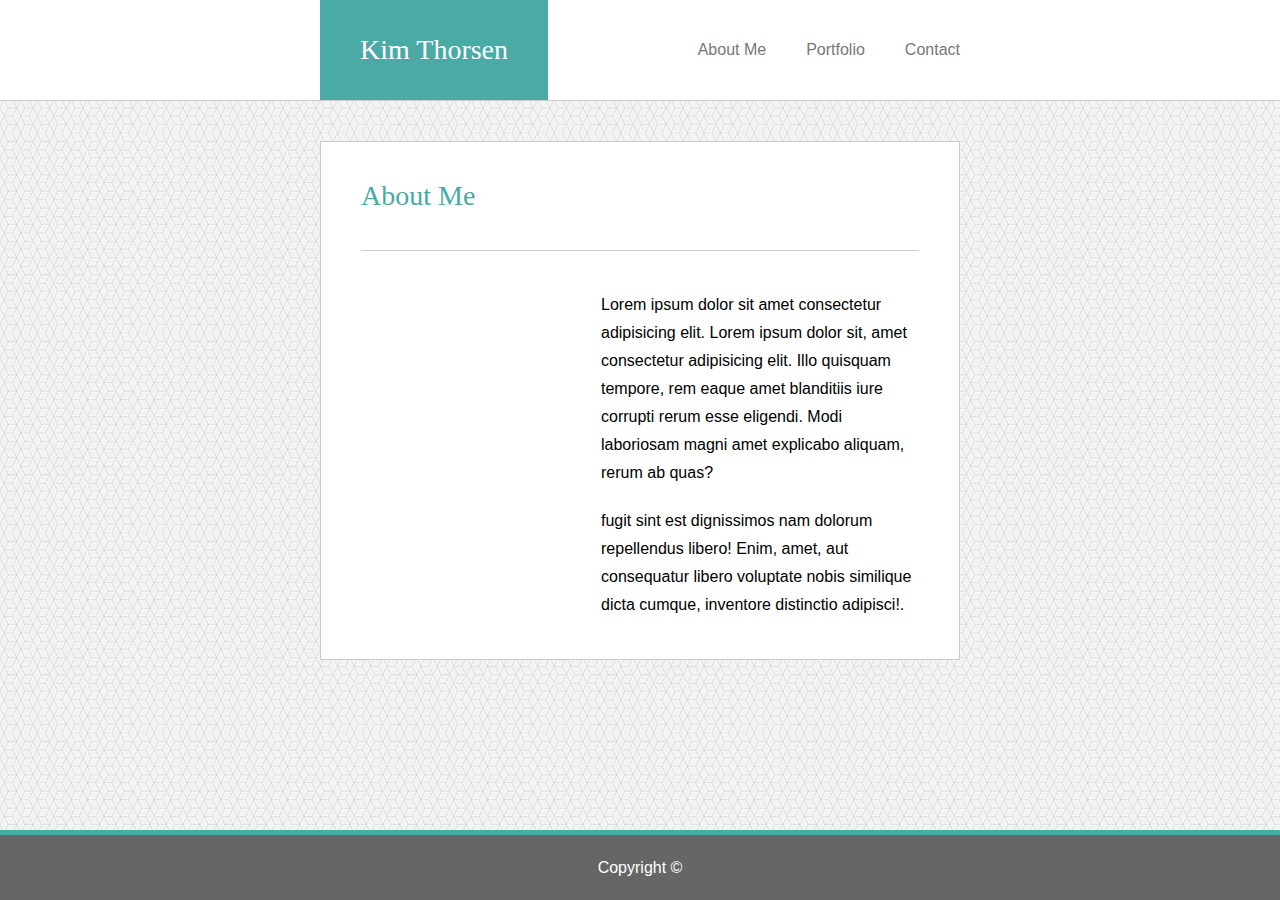
<file: index.html>
<!DOCTYPE html>
<html lang="en">

<head>
    <meta charset="UTF-8">
    <meta name="viewport" content="width=device-width, initial-scale=1.0">
    <meta http-equiv="X-UA-Compatible" content="ie=edge">

    <link rel="stylesheet" type="text/css" href="assets/css/reset.css">
    <link rel="stylesheet" type="text/css" href="assets/css/style.css">

    <title>Kim Thorsen</title>
</head>

<body>
    <header>
        <div class="nav">
            <a href="index.html" id="title">Kim Thorsen</a>
            <ul id="nav-links">
                <li><a href="index.html">About Me</a></li>
                <li><a href="portfolio.html">Portfolio</a></li>
                <li><a href="contact.html">Contact</a></li>
            </ul>
        </div>
    </header>

    <div class="page-content">

        <main class="container">
            <h1>About Me</h1>
            <div id="about-wrapper">
                <div id="about-img">
                </div>

                <div id="about-text">
                    <p>Lorem ipsum dolor sit amet consectetur adipisicing elit. Lorem ipsum dolor sit, amet consectetur
                        adipisicing elit. Illo quisquam tempore, rem eaque amet blanditiis iure corrupti rerum esse
                        eligendi. Modi laboriosam magni amet explicabo aliquam, rerum ab quas?</p>

                    <p>fugit sint est dignissimos nam dolorum repellendus libero! Enim, amet, aut consequatur libero
                        voluptate nobis similique dicta cumque, inventore distinctio adipisci!.</p>
                </div>
            </div>
        </main>

        <footer>
            <div id="footer-content">Copyright &copy;</div>
        </footer>
        
    </div>
</body>

</html>
</file>
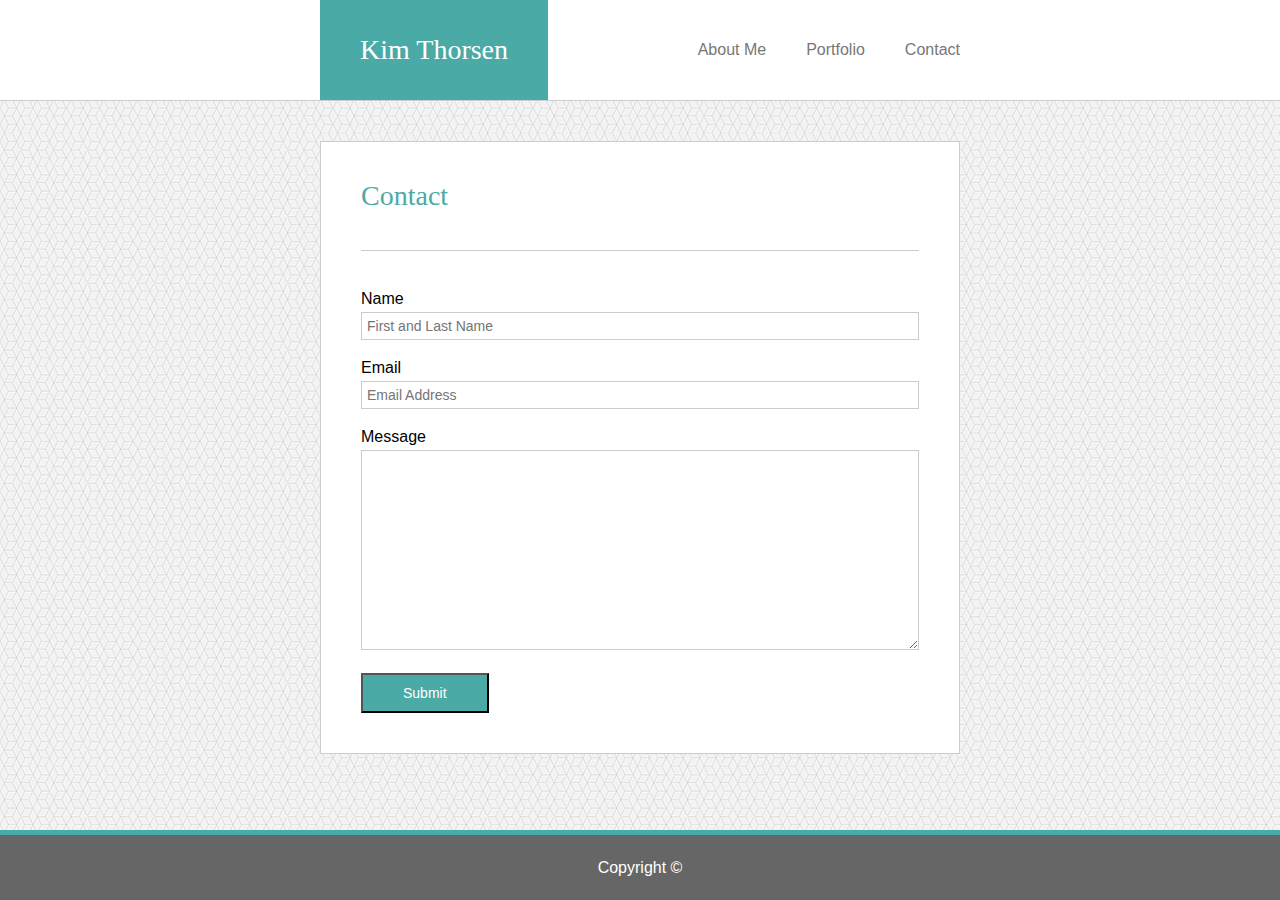
<file: contact.html>
<!DOCTYPE html>
<html lang="en">

<head>
    <meta charset="UTF-8">
    <meta name="viewport" content="width=device-width, initial-scale=1.0">
    <meta http-equiv="X-UA-Compatible" content="ie=edge">

    <link rel="stylesheet" type="text/css" href="assets/css/reset.css">
    <link rel="stylesheet" type="text/css" href="assets/css/style.css">

    <title>Kim Thorsen</title>
</head>

<body>
    <header>
        <div class="nav">
            <a href="index.html" id="title">Kim Thorsen</a>
            <ul id="nav-links">
                <li><a href="index.html">About Me</a></li>
                <li><a href="portfolio.html">Portfolio</a></li>
                <li><a href="contact.html">Contact</a></li>
            </ul>
        </div>
    </header>

    <main class="container">
        <h1>Contact</h1>
        <div id="contact-wrapper">
            <form action="#">
                <label for="name">Name</label>
                <input type="text" name="name" placeholder="First and Last Name">

                <label for="email">Email</label>
                <input type="email" name="email" placeholder="Email Address">

                <label for="message">Message</label>
                <textarea name="message" style="height:200px"></textarea>

                <input type="submit" value="Submit">
            </form>
        </div>
    </main>

    <footer>
        <div id="footer-content">Copyright &copy;</div>
    </footer>
</body>

</html>
</file>
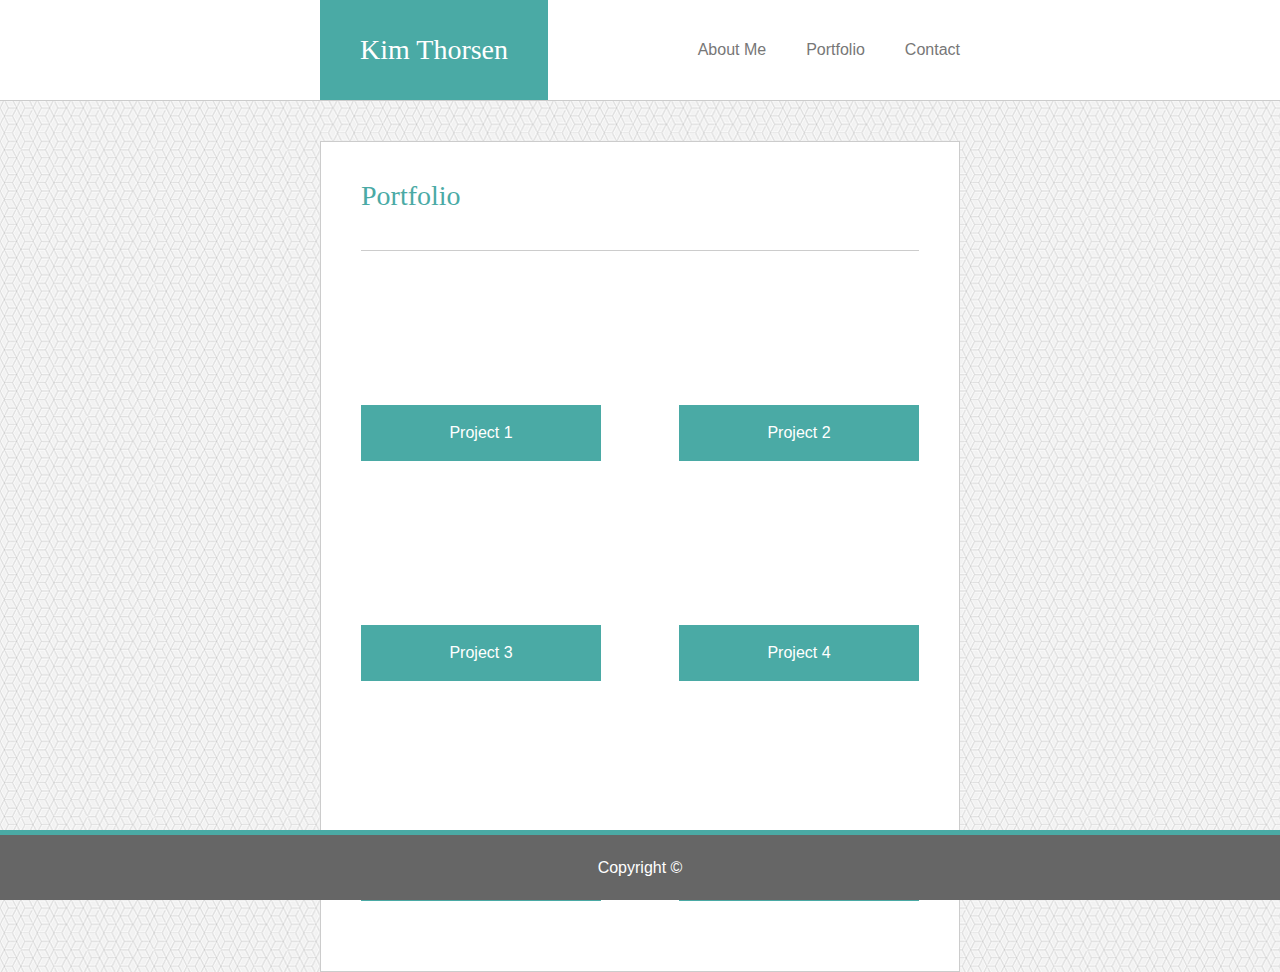
<file: portfolio.html>
<!DOCTYPE html>
<html lang="en">

<head>
    <meta charset="UTF-8">
    <meta name="viewport" content="width=device-width, initial-scale=1.0">
    <meta http-equiv="X-UA-Compatible" content="ie=edge">

    <link rel="stylesheet" type="text/css" href="assets/css/reset.css">
    <link rel="stylesheet" type="text/css" href="assets/css/style.css">

    <title>Kim Thorsen</title>
</head>

<body>
    <header>
        <div class="nav">
            <a href="index.html" id="title">Kim Thorsen</a>
            <ul id="nav-links">
                <li><a href="index.html">About Me</a></li>
                <li><a href="portfolio.html">Portfolio</a></li>
                <li><a href="contact.html">Contact</a></li>
            </ul>
        </div>
    </header>

    <main class="container">
        <h1>Portfolio</h1>
        <div id="portfolio-wrapper">
            <div class="project-link">
                <a href="#">Project 1</a>
            </div>

            <div class="project-link">
                <a href="#">Project 2</a>
            </div>

            <div class="project-link">
                <a href="#">Project 3</a>
            </div>

            <div class="project-link">
                <a href="#">Project 4</a>
            </div>

            <div class="project-link">
                <a href="#">Project 5</a>
            </div>

            <div class="project-link">
                <a href="#">Project 6</a>
            </div>
        </div>
    </main>

    <footer>
        <div id="footer-content">Copyright &copy;</div>
    </footer>
</body>

</html>
</file>
<file: assets/css/style.css>
* {
    -webkit-box-sizing: border-box;
    -moz-box-sizing: border-box;
    box-sizing: border-box;
}

body {
    background-image: url("../images/qbkls.png");
    font-family: 'Arial', 'Helvetica Neue', Helvetica, sans-serif;
}

header {
    background-color: #fff;
    border-bottom: 1px solid #ccc;
    margin-bottom: 40px;
}

.nav {
    display: flex;
    justify-content: space-between;
    align-items: center;
    width: 50%;
    height: 100px;
    margin: 0 auto;
}

#title {
    background-color: #4aaaa5;
    height: 100%;
    padding: 0 40px;
    display: flex;
    align-items: center;
    color: #fff;
    text-decoration: none;
    font-size: 28px;
    font-family: 'Georgia', Times, 'Times New Roman', serif;
}

#nav-links {
    display: flex;
    flex-direction: row;
    justify-content: flex-end;
}

#nav-links a {
    padding-left: 40px;
    text-decoration: none;
    color: #777;
}

.container {
    margin: auto;
    width: 50%;
    background: #fff;
    border: 1px solid #ccc;
    padding: 40px;
}

.container h1 {
    width: 100%;
    font-size: 28px;
    color: #4aaaa5;
    font-family: 'Georgia', Times, 'Times New Roman', serif;
    padding-bottom: 40px;
    margin-bottom: 20px;
    border-bottom: 1px solid #ccc;
}

#about-wrapper {
    display: flex;
    padding-top: 20px;
}

#about-img {
    margin-right: 40px;
    background-image: url(http://lorempixel.com/200/200/);
    height: 200px;
    min-width: 200px;
}

#about-text {
    line-height: 1.75em;
}

#about-text p:nth-child(1) {
    padding-bottom: 20px;
}

#portfolio-wrapper {
    display: flex;
    flex-wrap: wrap;
    align-items: center;
    justify-content: space-between;
}

.project-link {
    background-image: url(http://lorempixel.com/240/200/);
    min-height: 200px;
    min-width: 240px;
    display: flex;
    position: relative;
    margin-bottom: 20px;
}

#portfolio-wrapper a {
    position: absolute;
    bottom: 10px;
    width: 100%;
    padding: 20px 0;
    text-align: center;
    background-color: #4aaaa5;
    text-decoration: none;
    color: #fff;
}

form {
    padding-top: 20px;
}

input[type=text], input[type=email], textarea {
    width: 100%;
    padding: 5px;
    border: 1px solid #ccc;
    margin: 5px 0 20px 0;
    font-size: 14px;
}

input[type=submit] {
    background-color: #4aaaa5;
    color: #fff;
    padding: 10px 40px;
    font-size: 14px;
}

footer {
    height: 70px;
    background-color: #666;
    width: 100%;
    position: fixed;
    display: flex;
    justify-content: center;
    bottom: 0;
    border-top: 5px solid #4aaaa5;
}

#footer-content {
    align-self: center;
    color: #fff;
}

@media only screen and (max-width: 980px) {
    .container, .nav {
        width: 90%;
    }
}

@media only screen and (max-width: 768px) {
    .project-link {
        background-image: url(http://lorempixel.com/285/200/);
        min-height: 200px;
        min-width: 285px;
    }
}

@media only screen and (max-width: 640px) {
    header {
        position: static;
    }
    .nav {
        display: flex;
        flex-direction: column;
        width: 100%;
        height: 150px;
    }
    #title {
        width: 100%;
        margin: auto;
        justify-content: center;
    }
    #nav-links li {
        padding: 20px;
        justify-content: space-between;
    }
    #nav-links a {
        padding: 0;
    }
    .container {
        margin-bottom: 110px;
    }
    .project-link {
        background-image: url(http://lorempixel.com/494/400/);
        min-height: 400px;
        min-width: 100%;
    }
    #about-wrapper {
        flex-direction: column;
    }
    #about-img {
        background-image: url(http://lorempixel.com/494/400/);
        width: 100%;
        height: 400px;
    }
    #about-text {
        padding-top: 20px;
    }
}
</file>
